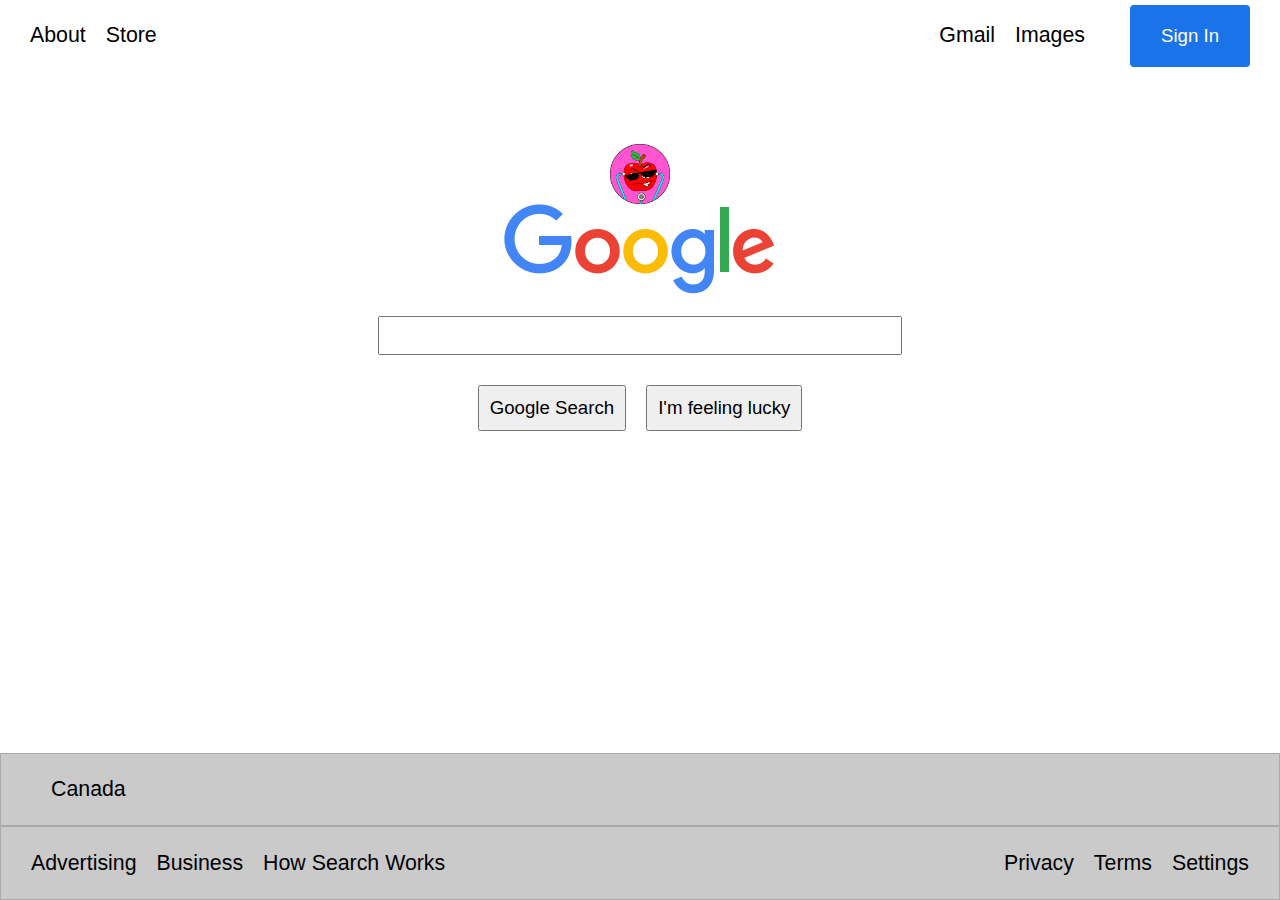
<file: index.html>
<!DOCTYPE html>
<html>
    <head>
        <link rel="stylesheet" href="css/google-landing.css" >
        <title>Google Landing Page By Sepehr</title>
    </head>
    <body>
        <nav>
            <ul class="left">
                <li><a href="#">About</a></li>
                <li><a href="#">Store</a></li>
            </ul>
            <ul class="right">
                <li><a href="#">Gmail</a></li>
                <li><a href="#">Images</a></li>
            </ul>
            <button class="right" id="loginbtn">Sign In</button>
        </nav>
        <section>
            <div id="logo">
                <img id="apple-logo" src="images/dr-apple-logo.png" />
                <img src="images/google-logo.png" />
                <input type="text">
            </div>
            <div id="searchdiv">
                <button class="searchbtn">Google Search</button>
                <button class="searchbtn">I'm feeling lucky</button>
            </div>
        </section>
        <footer>
            <div class="layer">
                <ul>
                    <li><a href="#" >Canada</a></li>
                </ul>
            </div>
            <div class="layer">
                <ul class="left">
                    <li><a href="#">Advertising</a></li>
                    <li><a href="#">Business</a></li>
                    <li><a href="#">How Search Works</a></li>
                </ul>
                <ul class="right">
                    <li><a href="#">Privacy</a></li>
                    <li><a href="#">Terms</a></li>
                    <li><a href="#">Settings</a></li>
                </ul>
            </div>
        </footer>
    </body>
</html>
</file>
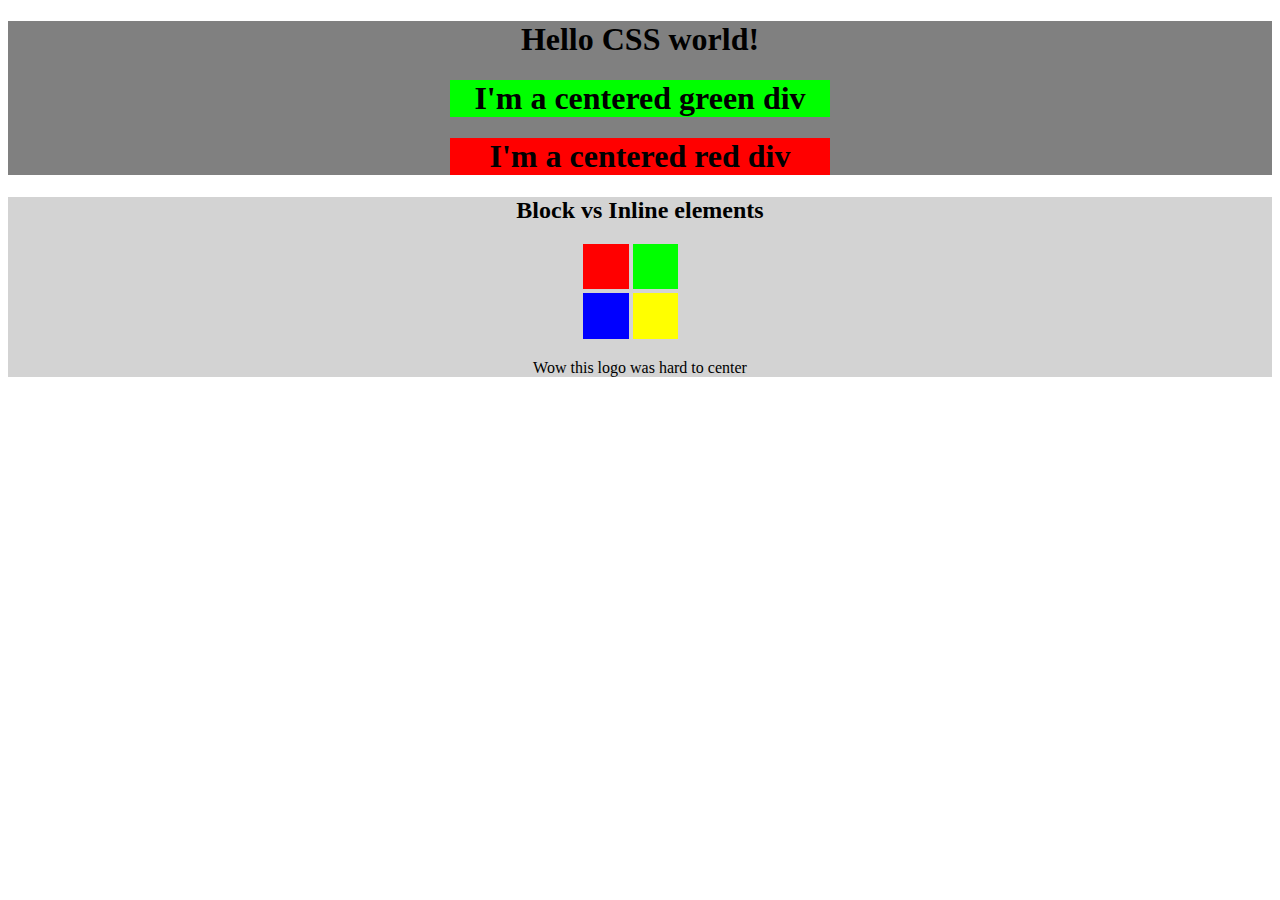
<file: intro-css.html>
<!DOCTYPE html>
<html>
    <head>
        <title>Now Introducing CSS</title>
        <link rel="stylesheet" href="css/intro-css.css">
    </head>
    <body>
        <div class="gray">
            <h1 class="center-text">Hello CSS world!</h1>
            <div class="green center">
                <h1 class="center-text">
                    I'm a centered green div
                </h1>
            </div>
            <div class="red center">
                <h1 class="center-text">
                    I'm a centered red div
                </h1>
            </div>
        </div>
        <div class="light-gray">
            <h2 class="center-text">Block vs Inline elements</h2>
            <div class="center">
                <div class="center row">
                    <div class="red small-box"></div>
                    <div class="green small-box"></div>
                </div>
                <div class="center row">
                    <div class="blue small-box"></div>
                    <div class="yellow small-box"></div>
                </div>
            </div>
            <p class="center-text">Wow this logo was hard to center</p>
        </div>
    </body>
</html>
</file>
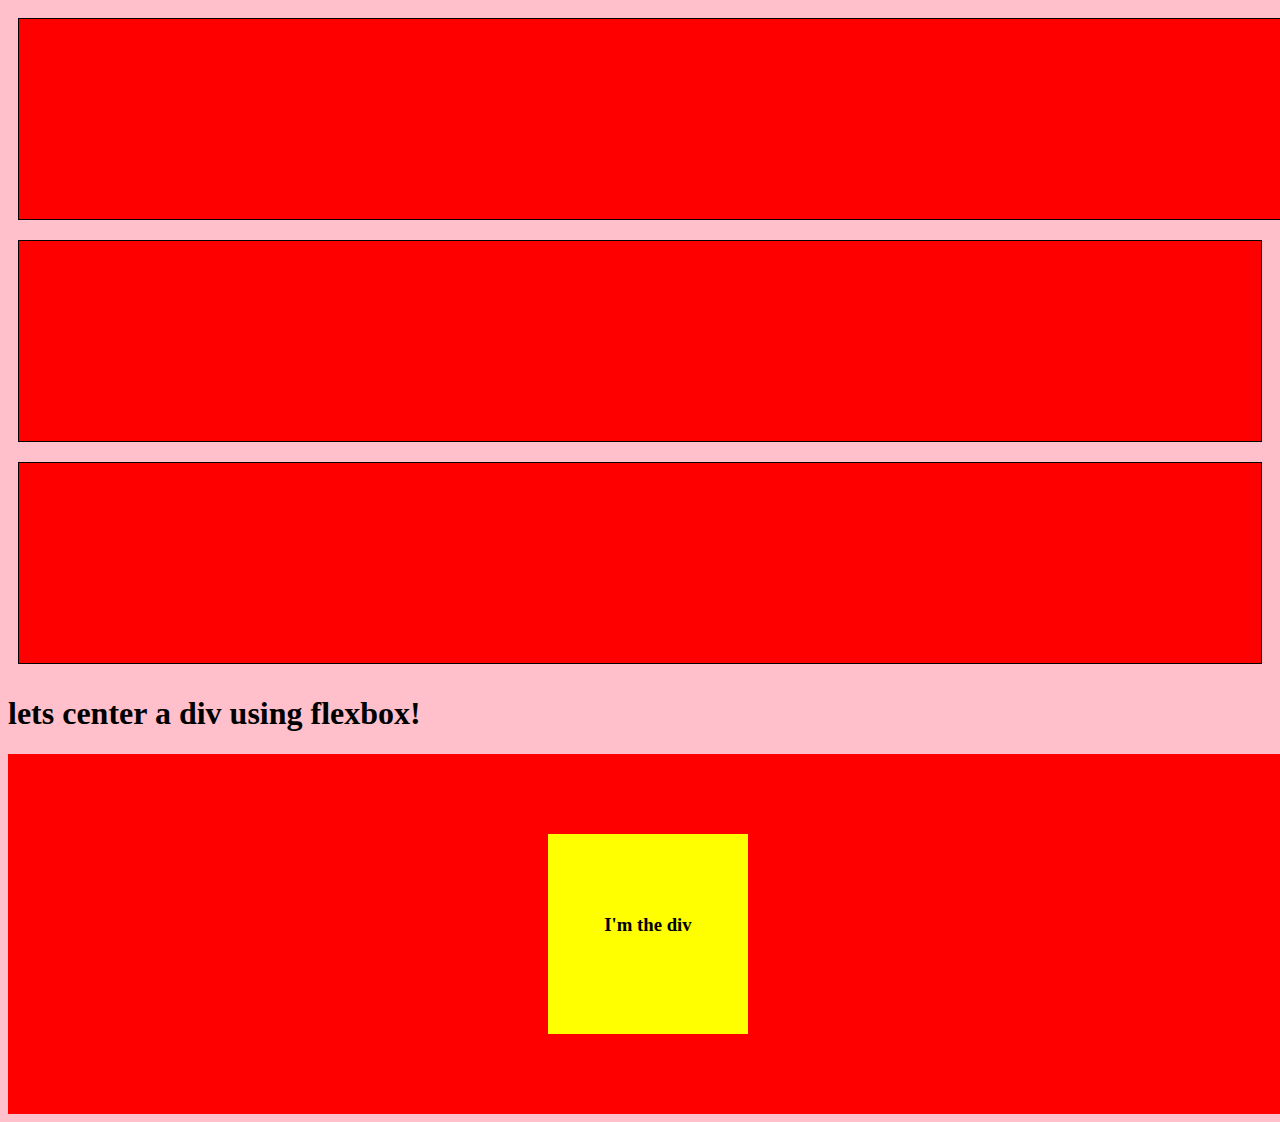
<file: intro-flexbox.html>
<!DOCTYPE html>
<html>
    <head>
        <link rel="stylesheet" href="css/intro-flexbox.css">
        <title>Now Working With Flexbox!</title>
    </head>
    <body>
        <div class="newnewlayout">
            <div class="first"></div>
            <div class="second"></div>
            <div class="third"></div>
        </div>
        <h1>lets center a div using flexbox!</h1>
        <div class="parent">
            <div class="child">
                <h3>I'm the div</h3>
            </div>
        </div>
    </body>
</html>
</file>
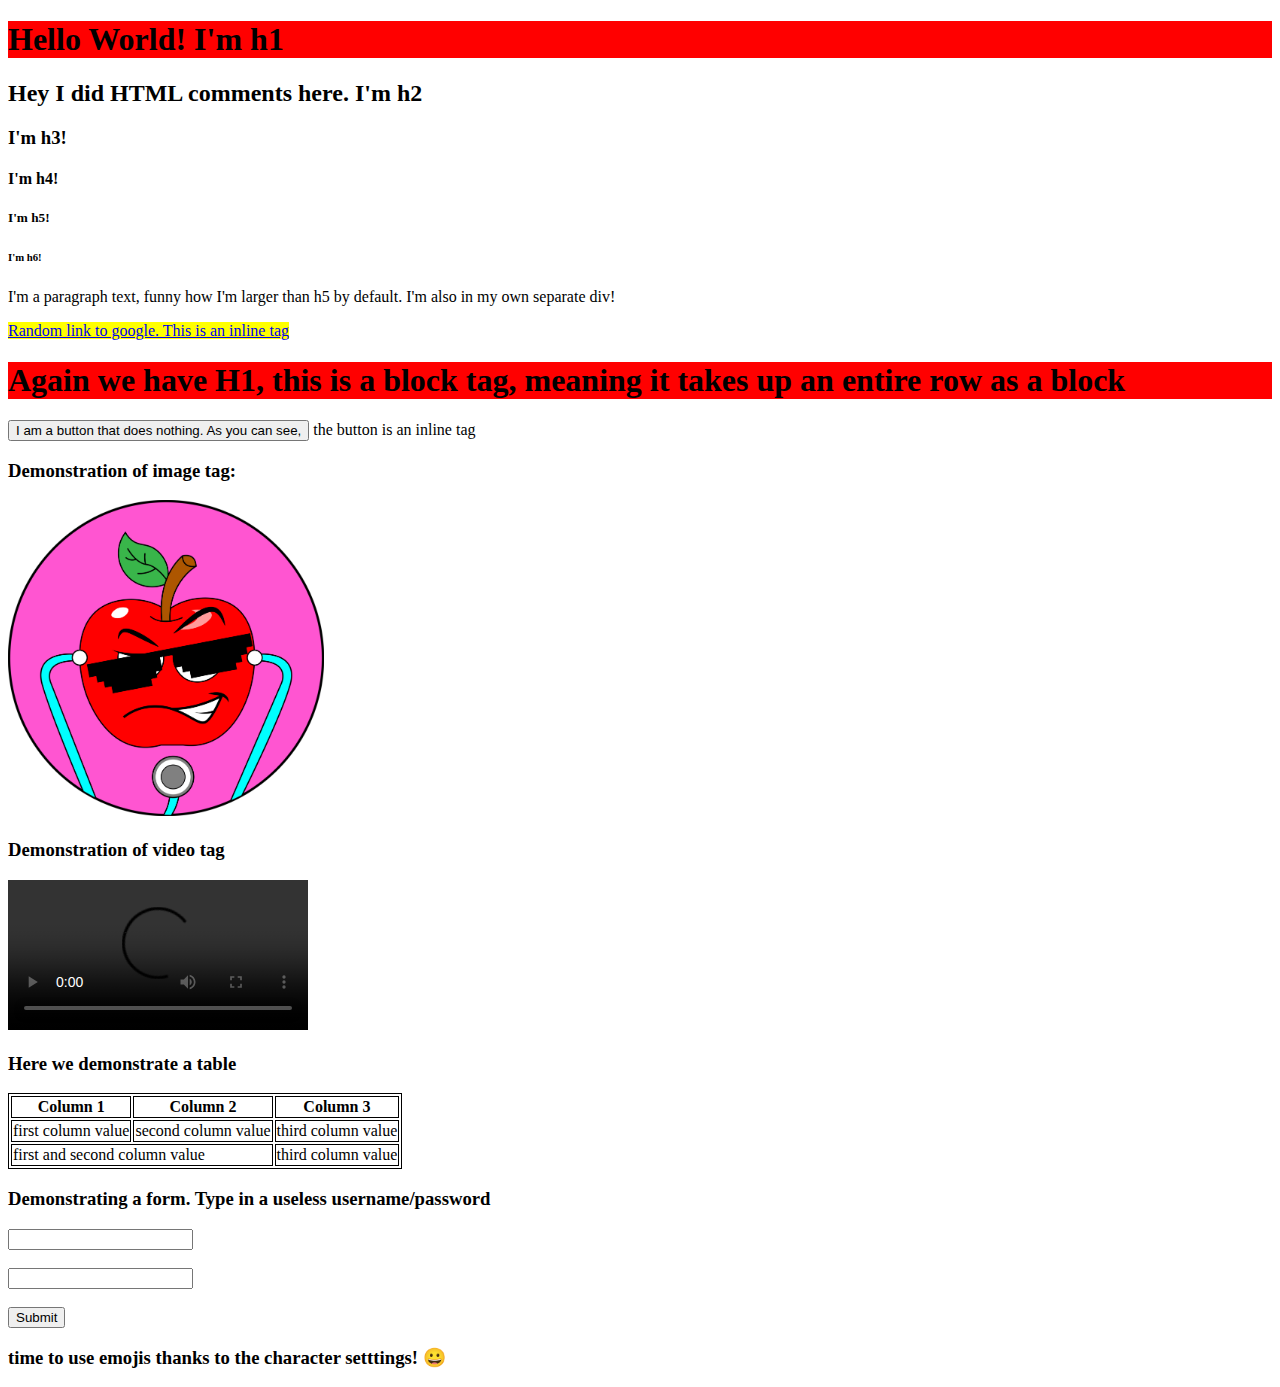
<file: intro-html.html>
<!DOCTYPE html>
<html>
    <head>
        <meta charset="UTF-8" />
        <style>
            table, thead, tbody, tr, th, td {
                border: 1px black solid;
            }
            .small-img {
                max-width: 25%;
            }
            h1 {
                background: red;
            }
            a {
                background: yellow;
            }
        
        
        </style>
        <title>
            This is a title tag!
        </title>
    </head>
    <!-- This is a single line comment-->
    <!-- 
    This is a multi line comment
    -->
    <body>
        <!-- Lets have a division for all headings-->
        <div>
            <h1>Hello World! I'm h1</h1>
            <h2> Hey I did HTML comments here. I'm h2</h2>
            <h3> I'm h3!</h3>
            <h4> I'm h4!</h4>
            <h5> I'm h5!</h5>
            <h6> I'm h6!</h6>
        </div>
        <div>
            <p> I'm a paragraph text, funny how I'm larger than h5 by default. I'm also in my own separate div!</p>
        </div>
        <div>
            <a href="https://google.com" target="_blank">Random link to google. This is an inline tag</a>
        </div>
        <h1>Again we have H1, this is a block tag, meaning it takes up an entire row as a block</h1>
        <div>
            <button>I am a button that does nothing. As you can see,</button> the button is an inline tag
        </div>
        <div>
            <h3>Demonstration of image tag:</h3>
            <img class="small-img" src="/dr. apple logo.png">

            <h3>Demonstration of video tag</h3>
            <video controls>
                <source src="https://w3schools.com/html/mov_bbb.mp4">
                
            </video>
        </div>
        <div>
            <h3>Here we demonstrate a table</h3>
            <table>
                <thead>
                    <tr>
                        <th>Column 1</tn>
                        <th>Column 2</th>
                        <th>Column 3</th>
                    </tr>
                </thead>
                <tbody>
                    <tr>
                        <td>first column value</td>
                        <td>second column value</td>
                        <td>third column value</td>
                    </tr>
                    <tr>
                        <td colspan="2">first and second column value </td>
                        <td>third column value</td>
                    </tr>
                </tbody>
            </table>

            <h3>Demonstrating a form. Type in a useless username/password</h3>
            <form>
                <input type="text"> <br> <br>
                <input type="password"> <br> <br>
                <input type="submit">
            </form>
        </div>
        <h3>
            time to use emojis thanks to the character setttings! 😀
        </h3>

    </body>
</html>
</file>
<file: css/google-landing.css>
nav {
    display: flex;
    width: 100vw;
    padding-right: 10px;
}
ul {
    display: flex;
    width: 100%;
}
.left {
    display: flex;
    justify-content: flex-start;
    padding-left: 20px;
}

.right {
    justify-content: flex-end;
    padding-right: 20px
}

ul li {
    list-style: none;
    padding: 2px 10px 2px 10px;
}

#loginbtn {
    width: 120px;
    margin: 5px 30px 5px 15px;
    flex-shrink: 0;
    font-size: 14pt;
    text-align: center;
    text-decoration: none;
    color: white;
    background-color: #1a73e8;
    border-radius: 4px;
    border: 1px solid transparent;
    cursor: pointer;
    padding: 0;
}

#loginbtn:hover {
    background-color: #4f8fe2;
}

#loginbtn:active{
    background-color: #7ca9e5;
}

body {
    font-family: Google Sans,Roboto,RobotoDraft,Helvetica,Arial,sans-serif;
    font-size: 16pt;
    width: 100%;
    margin: 0;
}

#logo {
    width: 100%;
    height: auto;
    padding-top: 8vh;
    display: flex;
    flex-shrink: 2;
    flex-direction: column;
    align-items: center;
    justify-content: end;
    
}
#searchdiv {
    width: 100%;
    height: 100%;
    display: flex;
    align-items: center;
    justify-content: center;
    padding-bottom: 80px;
}

#logo img {
    display: block;
    flex-shrink: 0;
}

.layer {
    background-color: #cacaca;
    border: 1px solid darkgray;
    display: flex;
}

input {
    display: flex;
    flex-shrink: 1;
    align-items: center;
    padding: 10px;
    width: 500px;
    margin: 20px;

}
.searchbtn {
    display: flex;
    width: auto;
    height: auto;
    padding: 10px;
    margin: 10px;
    justify-content: center;
    text-align: center;
    font-size: 14pt;
}

section {
    display: block;
}

footer {
    position: absolute;
    left: 0;
    bottom: 0;
    width: 100%;
}

a {
    color: black;
    text-decoration: none;
}

a:hover {
    text-decoration: underline;
}

#apple-logo {
    width: 60px;
    height: 60px;
}
</file>
<file: css/intro-css.css>
.center-text {
    text-align: center;
    width: auto;
}
.green {
    background-color: lime;
}
.red {
    background-color: red;
}
.blue {
    background-color: blue;
}
.yellow {
    background-color: yellow;
}
.center {
    width: 30%;
    margin: auto;
    display: block;
    float: center;
}
.gray {
    background-color: gray;
}
.light-gray {
    background-color: lightgray;
}
.small-box {
    width: 40%;
    height: 0;
    padding-bottom: 40%;
    display: inline-block;
    margin: 0;
}
.row {
    display: block;
}
</file>
<file: css/intro-flexbox.css>
body {
    background-color: pink;
}

.newnewlayout {
    display: flex;
    flex-direction: row;
    flex-wrap: wrap;
}

.first {
    flex-shrink: 0;
}

.second {
    flex-shrink: 1;
}

.third {
    flex-shrink: 2;
}

.newnewlayout div {
    background-color: red;
    width: 200px;
    height: 200px;
    flex-basis: 100vw;
    border: 1px solid black;
    margin: 10px;
}

.parent {
    background-color: red;
    display: flex;
    justify-content: center;
    align-items: center;
    width: 100vw;
    height: 40vh;
}

.child {
    background-color: yellow;
    width: 200px;
    height: 200px;
    vertical-align: middle;
}

.child h3 {
    text-align: center;
    margin-top: 40%;
}
</file>
